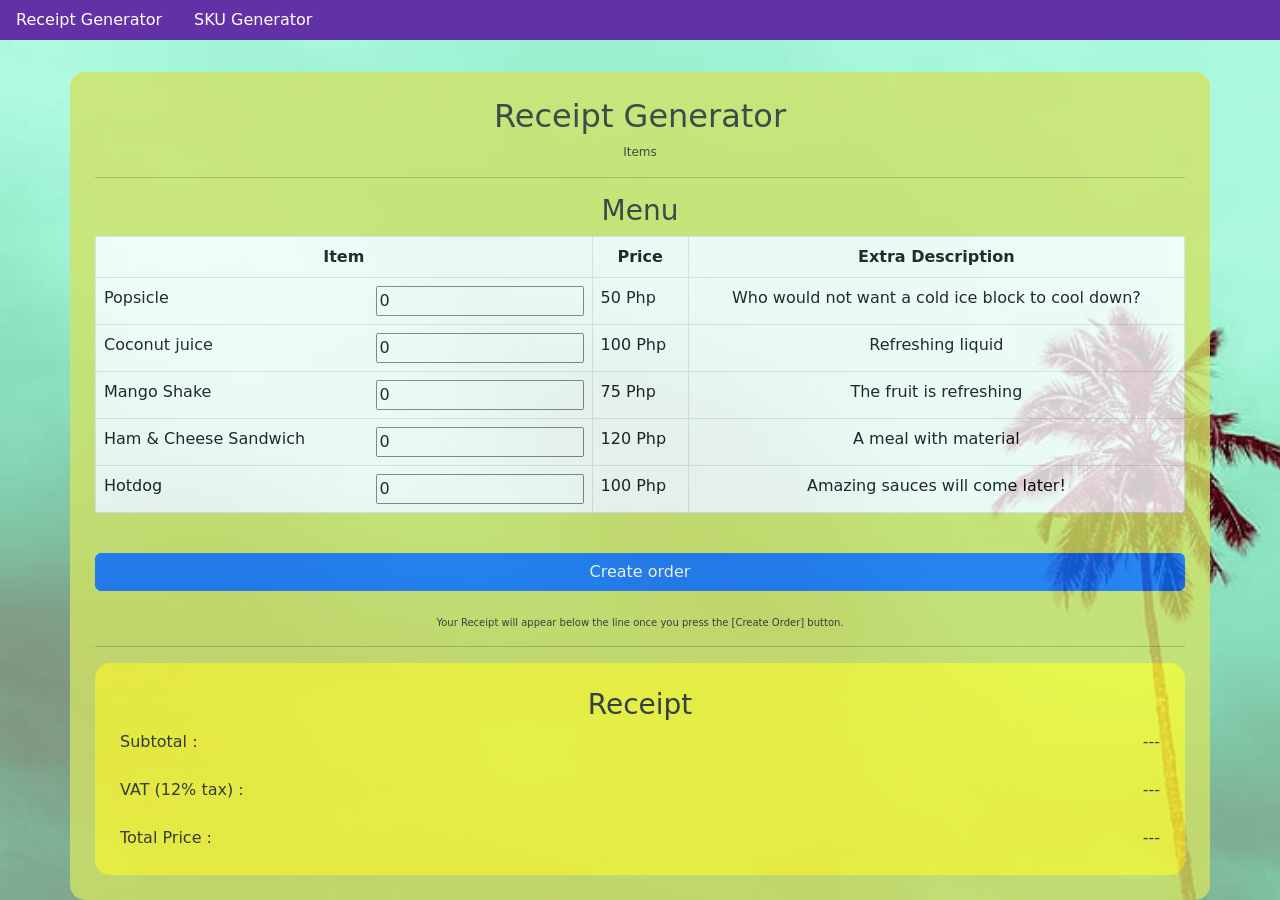
<file: index.html>
<!DOCTYPE html>
<html lang="en">
<head>
    <meta charset="UTF-8">
    <meta name="viewport" content="width=device-width, initial-scale=1.0">
    <title>Receipt Generator</title>

    <!-- connections needed to be secured (start) -->
     
    <link href="https://cdn.jsdelivr.net/npm/bootstrap@5.3.8/dist/css/bootstrap.min.css" rel="stylesheet">
    <script src="https://cdn.jsdelivr.net/npm/bootstrap@5.3.8/dist/js/bootstrap.bundle.min.js"></script>

    <!-- There is a problem within the Python itself -->

    <link rel="stylesheet" href="https://pyscript.net/releases/2026.7.3/core.css" />
    <script type="module" src="https://pyscript.net/releases/2026.7.3/core.js"></script>
    <script type="py" src="main.py"></script>

    <!-- OPEN ON LIVE SERVER, NOT HTML for python to function -->

    <link rel="stylesheet" href="mystyle.css">
    
    <!-- connections needed to be secured (end)-->
    <!-- I use 5.3.8 as the latest form of Bootstrap [Sep 20 2026 21:12]-->

    <!-- style declares css for elements, homes of the ids and classes-->
    <style>

    /* navbar-hover control */

    nav.nvhct {
        ul {

            background-color: #6231a6;
            overflow: hidden;
            list-style-type: none;
    
        }

        ul li {
            float: left;
        }

        ul li a, p {
            display: block;
            color: white

        }

    }

    /* navbar-hover control */

    /* form css */

    .fontadj {
        font-family: verdana;
        font-size: 30px;
    }

    form.impr1 {
        table thead tr th {
            text-align:center;
        }
    }

    input {
        float:right;
    }

    /* form css */


    </style>

    <!-- style declares css for elements, homes of the ids and classes-->

    <!-- There are 3 main parts of the code: Navigation Tool, Background Property, and Form Content.-->

</head>
<body>

    <!-- Part 1 : navbar function [for potential fix] -->
    <nav class="nvhct">
        <ul class="nav container-fluid" style="float:right;">
            <li class="nav-item"><a class="nav-link text-white" href="index.html">Receipt Generator</a></li>
            <li class="nav-item"><a class="nav-link text-white"  href="page2.html">SKU Generator</a></li>
        </ul>
    </nav>
    <!-- Part 1 : end -->

    <!-- Line breaks to separate considering jericho does not know a better method-->
    <br>
    <br>
    <br>

    <!-- Part 2 : Form content -->

    <div class="container divformat" style="padding:25px;">
        <h2 style="text-align:center;">Receipt Generator</h2>
        <p style="text-align:center; font-size:12px">Items</p>
        <hr>

        <!--sec menu-->

        <h3 style="text-align:center;">Menu</h3>
        <form class="impr1">

            <!-- table couldbes [Table ratio]-->
            <table style="overflow: hidden;" class="table table-bordered">
                <thead>
                    <tr>
                        <th>Item</th>
                        <th>Price</th>
                        <th>Extra Description</th>
                    </tr>
                </thead>
                <tbody>
                    <tr>
                        <td><label for="popsicle">Popsicle</label><input type="text" id="popsicle" placeholder="amount" value="0"></td>
                        <td>50 Php</td>
                        <td style="text-align:center;">Who would not want a cold ice block to cool down?</td>
                    </tr>
                    <tr>
                        <td><label for="c_juice"> Coconut juice</label><input type="text" id="c_juice" placeholder="amount" value="0"></td>
                        <td>100 Php</td>
                        <td style="text-align:center;">Refreshing liquid</td>
                    </tr>
                    <tr>
                        <td><label for="m_shake">Mango Shake</label><input type="text" id="m_shake" placeholder="amount" value="0"></td>
                        <td>75 Php</td>
                        <td style="text-align:center;">The fruit is refreshing</td>
                    </tr>
                    <tr>
                        <td><label for="hc_sandwich"> Ham & Cheese Sandwich</label><input type="text" id="hc_sandwich" placeholder="amount" value="0"></td>
                        <td>120 Php</td>
                        <td style="text-align:center;">A meal with material</td>
                    </tr>
                    <tr>
                        <td><label for="hotdog"> Hotdog</label><input type="text" id="hotdog" placeholder="amount" value="0"></td>
                        <td>100 Php</td>
                        <td style="text-align:center;">Amazing sauces will come later!</td>
                    </tr>
                </tbody>
            </table>
            <br>

            <div class="d-grid">
            <button class="btn btn-primary" type="button" py-click="initial_order">Create order</button>
            </div>
            <br>

            <!--sec menu-->

            <p style="text-align:center; font-size: 10px">Your Receipt will appear below the line once you press the [Create Order] button.</p>

            <hr>

        </form>

            <!-- Get div to show via a certain command-->
            <div class="container divformat" style="margin:auto; background-color: #FEFD33; opacity: 1;">
                <h3 style="text-align:center;">Receipt</h3>
                <span>Subtotal : </span><span id="subtotal" style="float:right;">---</span>
                <br>
                <br>
                <span>VAT (12% tax) :</span><span id="vat" style="float:right;">---</span>
                <br>
                <br>
                <span>Total Price :</span><span id="total" style="float:right;">---</span>
            </div>
    </div>

    <!-- Part 2 : Form content -->

    <!-- questions and asks-->
    <!-- I still do not know WHY the create order button is outside like-->
    <!-- I do not know how to format the div to the background-->


    <!-- Python connector-->
    <!-- I am going to temporarily delete the Python connector for now.-->


</body>
</html>
</file>
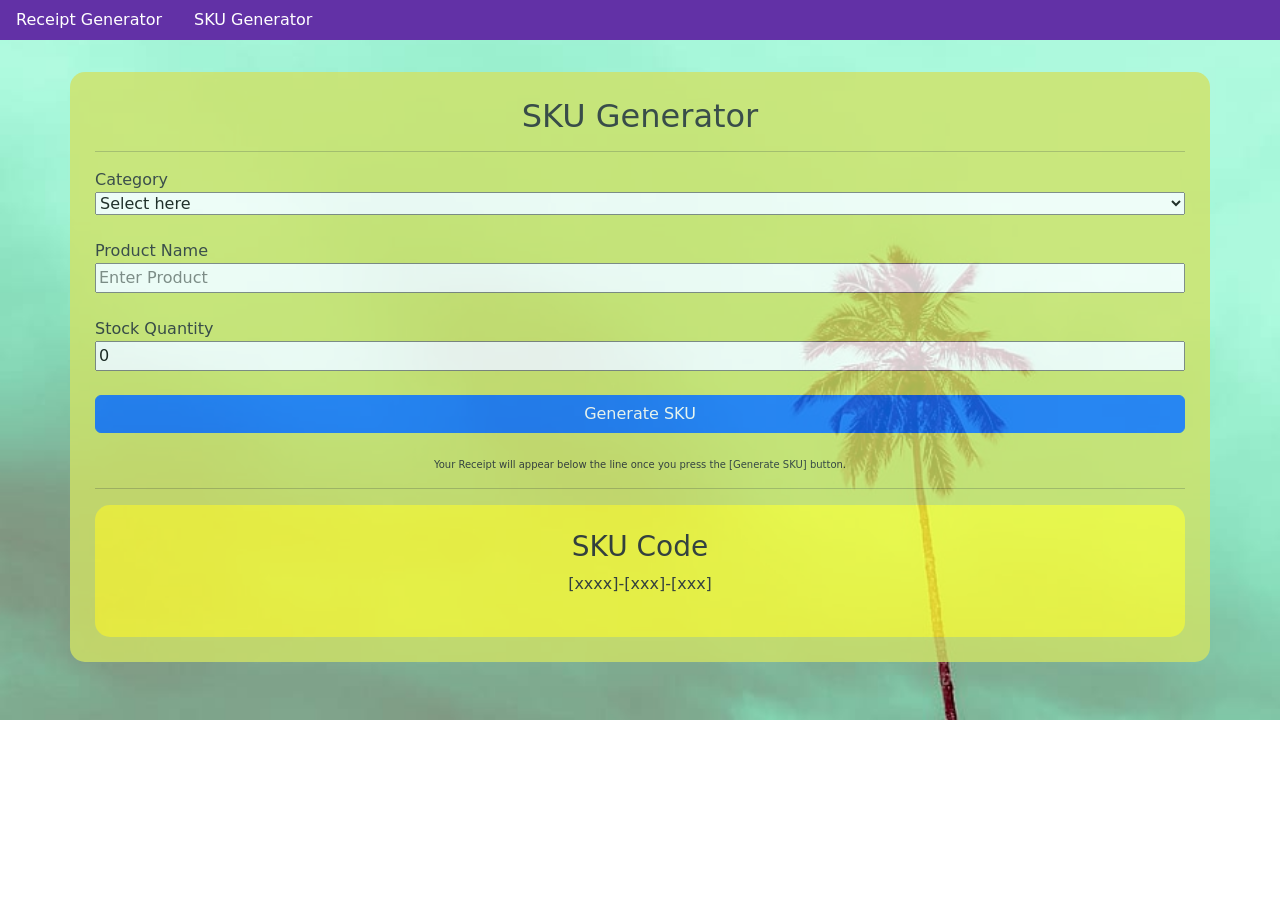
<file: page2.html>
<!DOCTYPE html>
<html lang="en">
<head>
    <meta charset="UTF-8">
    <meta name="viewport" content="width=device-width, initial-scale=1.0">
    <title>SKU generator</title>

    <!-- connections needed to be secured (start) -->
    <link href="https://cdn.jsdelivr.net/npm/bootstrap@5.3.8/dist/css/bootstrap.min.css" rel="stylesheet">
    <script src="https://cdn.jsdelivr.net/npm/bootstrap@5.3.8/dist/js/bootstrap.bundle.min.js"></script>

    <link rel="stylesheet" href="https://pyscript.net/releases/2026.7.3/core.css" />
    <script type="module" src="https://pyscript.net/releases/2026.7.3/core.js"></script>
    <script type="py" src="main.py"></script>

    <link rel="stylesheet" href="mystyle.css">
    <!-- connections needed to be secured (end)-->
    <!-- I use 5.3.8 as the latest form of Bootstrap [Sep 20 2026 21:07]-->

    <!-- style declares css for elements, homes of the ids and classes-->
    <style>

        /* navbar-hover control */

    nav.nvhct {
        ul {

            background-color: #6231a6;
            overflow: hidden;
            list-style-type: none;
    
        }

        ul li {
            float: left;
        }

        ul li a, p {
            display: block;
            color: white

        }
    }

        /* navbar-hover control */

        /* form css */


        .fontadj {
            font-family: verdana;
            font-size: 30px;
        }


    </style>
    <!-- style declares css for elements, homes of the ids and classes-->

    <!-- There are 3 main parts of the code: Navigation Tool, Background Property, and Form Content.-->
    
</head>
<body>
    <!-- recently learned this from w3 schools and added touches-->

    <!-- navbar part  -->

    <!-- current problem : you cannot float the list items to the right-->
    
    <nav class="nvhct">
        <ul class="nav container-fluid" style="float:right;">
            <li class="nav-item"><a class="nav-link text-white" href="index.html">Receipt Generator</a></li>
            <li class="nav-item"><a class="nav-link text-white"  href="page2.html">SKU Generator</a></li>
        </ul>
    </nav>

    <!-- navbar part -->

    <br>
    <br>
    <br>

    <!-- section 2-->

    <div class="container divformat">
        <h2 style="text-align:center;">SKU Generator</h2>
        <hr>
        <form>

            <label>Category</label>
            <br>

            <div class="d-grid">
            <select id="sample">
                <option value="0">Select here</option>
                <option value="PER" id="Perishable">Perishable</option>
                <option value="LNG" id="Long-Lasting">Long-Lasting</option>
                <option value="SEC" id="Secret-Matter">Secret-Matter</option>
            </select>
            </div>

            <br>
            <label>Product Name</label>
            <br>

            <div class="d-grid">
                <input type="text" id="productname" placeholder="Enter Product">
            </div>

            <br>
            <label>Stock Quantity</label>
            <br>

            <div class="d-grid">
                <input type="text" id="productnumber" placeholder="Enter Quantity" value="0">
            </div>

            <br>

            <div class="d-grid">
            <button id="button" class="btn btn-primary" type="button" py-click="create_sku">Generate SKU</button>
            </div>

            <br>

            <p style="text-align:center; font-size: 10px">Your Receipt will appear below the line once you press the [Generate SKU] button.</p>

            <hr>

        </form>

            <div class="container divformat" style="margin:auto; background-color: #FEFD33; opacity: 1;">
                <h3 style="text-align:center;">SKU Code</h3>
                <!-- <p id="grouplabel" style="text-align:center;">[group 1, group2, group3]</p> -->
                <p id="sku" style="text-align:center;">[xxxx]-[xxx]-[xxx]</p>
            </div>
    </div>

    <!-- form part start -->

    <!-- inserting the margin up the code would be margining the nav on the top as well in which there is space. -->
   

    <!-- I do not know how to format the div to the background-->

</body>
</html>
</file>
<file: mystyle.css>
/* background activation css */

body {

    /* external reference https://c0.wallpaperflare.com/preview/943/792/25/cook-islands-avarua-district-miami-miami-colours.jpg used */
    background-image: url('./images/backgroundimage.png');
    background-repeat: no-repeat;
    background-size: cover;
}

/* background activation css */

/* form css */

.divformat {
    border-radius: 15px;
    background-color: #d1e366;
    opacity: 0.8;
    padding: 25px;
    margin: auto;
    justify-content: center;
    
}
</file>
